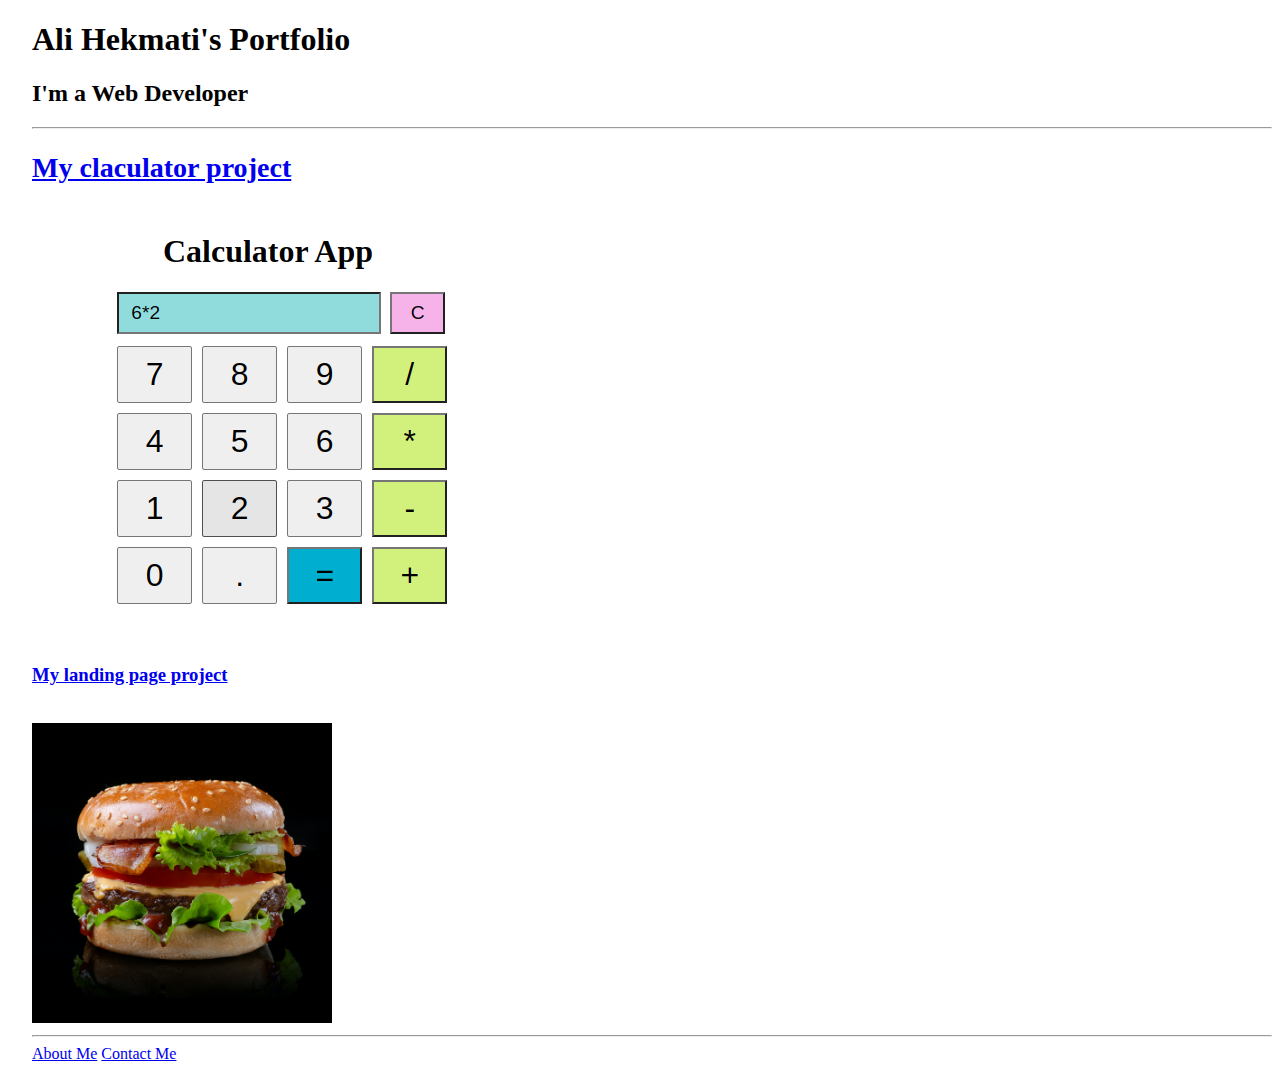
<file: index.html>
<!-- TODO 1: Create the HTML Boilerplate -->

<!-- TODO 2: Add Your previous projects' HTML into the public folder -->

<!-- TODO 3: Take screenshots of your project previews and add the images to the images folder -->

<!-- TODO 4: Add titles/subtitles etc. -->

<!-- TODO 5: Add a link to the project pages -->

<!-- TODO 6: Add images to show the project previews
HINT for TODO 6: You can use the height attribute set to 200 to make the image smaller:
https://developer.mozilla.org/en-US/docs/Web/HTML/Element/img#attr-height -->

<!-- TODO 7: Add the Contact Me and About Me page links -->
<!DOCTYPE html>
<html lang="en">
<head>
  <meta charset="UTF-8">
  <meta name="viewport" content="width=device-width, initial-scale=1.0">
  <title>My Portfolio</title>
</head>
<style>
  body {
    margin-left: 2rem;
  }
</style>
<body>
  <h1>Ali Hekmati's Portfolio</h1>
  <h2>I'm a Web Developer</h2>
  <hr />

  <h3><a href="./public/main.html"><h2>My claculator project</a></h3>
  <img src="./assets/images/calc.png"/><br />

  <h3><a href="./public/landing_page.html">My landing page project</a></h3><br />
  <img  src="./assets/images/landing_page.jpg" alt="Burger is a good alternative when we don't have time to cook" height="300px"/>
  <hr />
  <a href="./public/about.html">About Me</a>
  <a href="./public/contact.html">Contact Me</a>
</body>
</html>
</file>
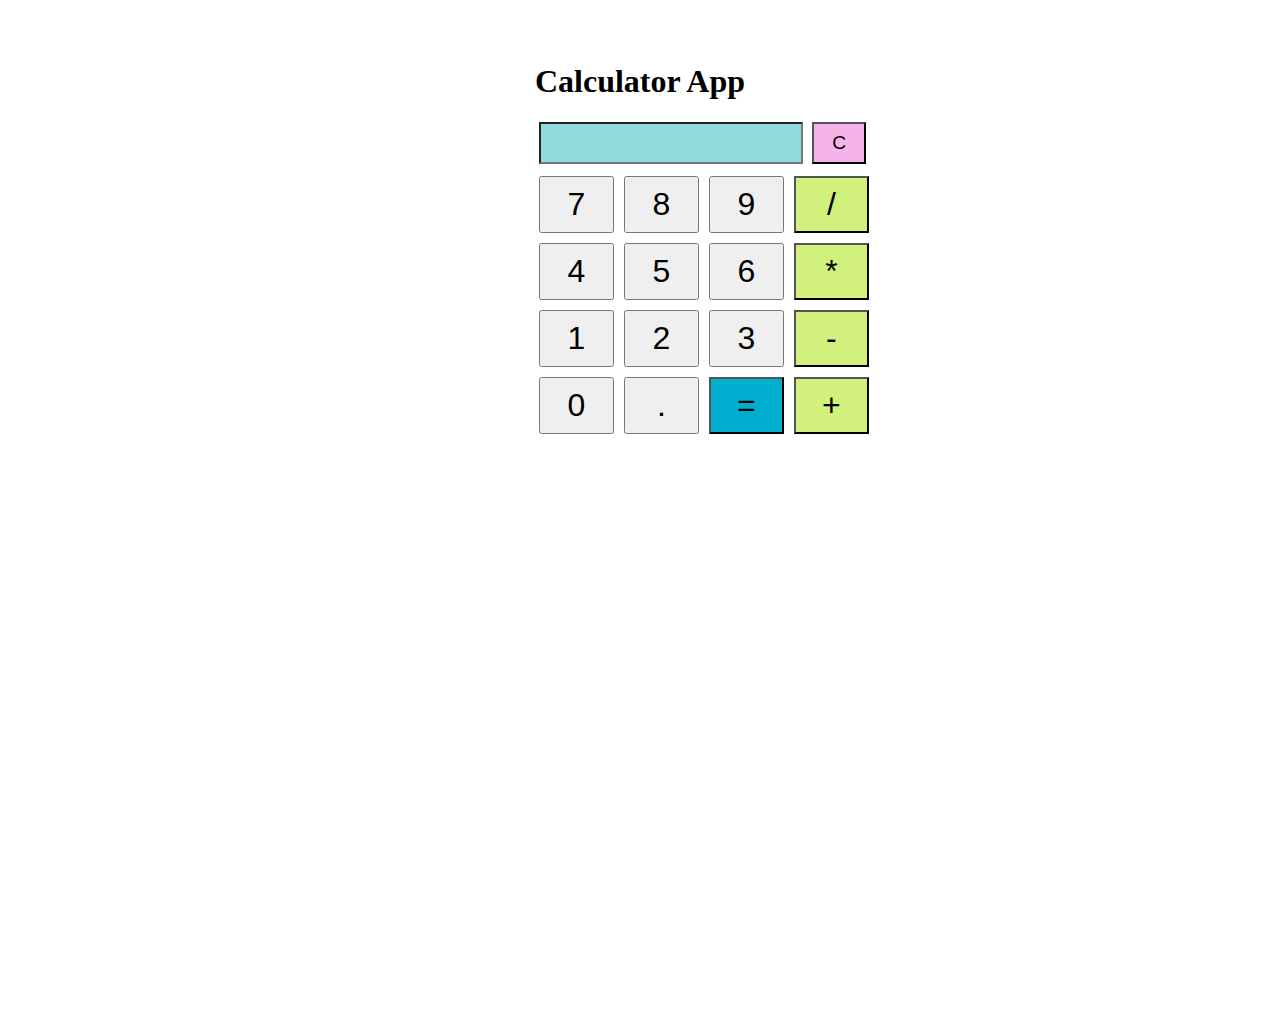
<file: main.html>
<!DOCTYPE html>
<html lang="en">
<head>
  <meta charset="UTF-8">
  <meta name="viewport" content="width=device-width, initial-scale=1.0">
  <title>My Work</title>
  <link rel="stylesheet" href="main.css">
</head>
<body>
  <h1>Calculator App</h1>
  <div class="container wrapper">
    <input type="text" class="primary" id="display">
    <input type="button" class="secondary" value="C" onclick="clearDisplay()">
    <div class="stats">
    <input type="button" class="btn" value="7" onclick="appendToDisplay('7')">
    <input type="button" class="btn" value="8" onclick="appendToDisplay('8')">
    <input type="button" class="btn" value="9" onclick="appendToDisplay('9')">
    <input type="button" class="btn operator" value="/" onclick="appendToDisplay('/')">

    <input type="button" class="btn" value="4" onclick="appendToDisplay('4')">
    <input type="button" class="btn" value="5" onclick="appendToDisplay('5')">
    <input type="button" class="btn" value="6" onclick="appendToDisplay('6')">
    <input type="button" class="btn operator" value="*" onclick="appendToDisplay('*')">

    <input type="button" class="btn" value="1" onclick="appendToDisplay('1')">
    <input type="button" class="btn" value="2" onclick="appendToDisplay('2')">
    <input type="button" class="btn" value="3" onclick="appendToDisplay('3')">
    <input type="button" class="btn operator" value="-" onclick="appendToDisplay('-')">

    <input type="button" class="btn" value="0" onclick="appendToDisplay('0')">
    <input type="button" class="btn" value="." onclick="appendToDisplay('.')">
    <input type="button" class="btn equal-sign" value="=" onclick="calculate()">
    <input type="button" class="btn operator" value="+" onclick="appendToDisplay('+')">
  </div>
  </div>

  <script src="./index.js"></script>
</body>
</html>
</file>
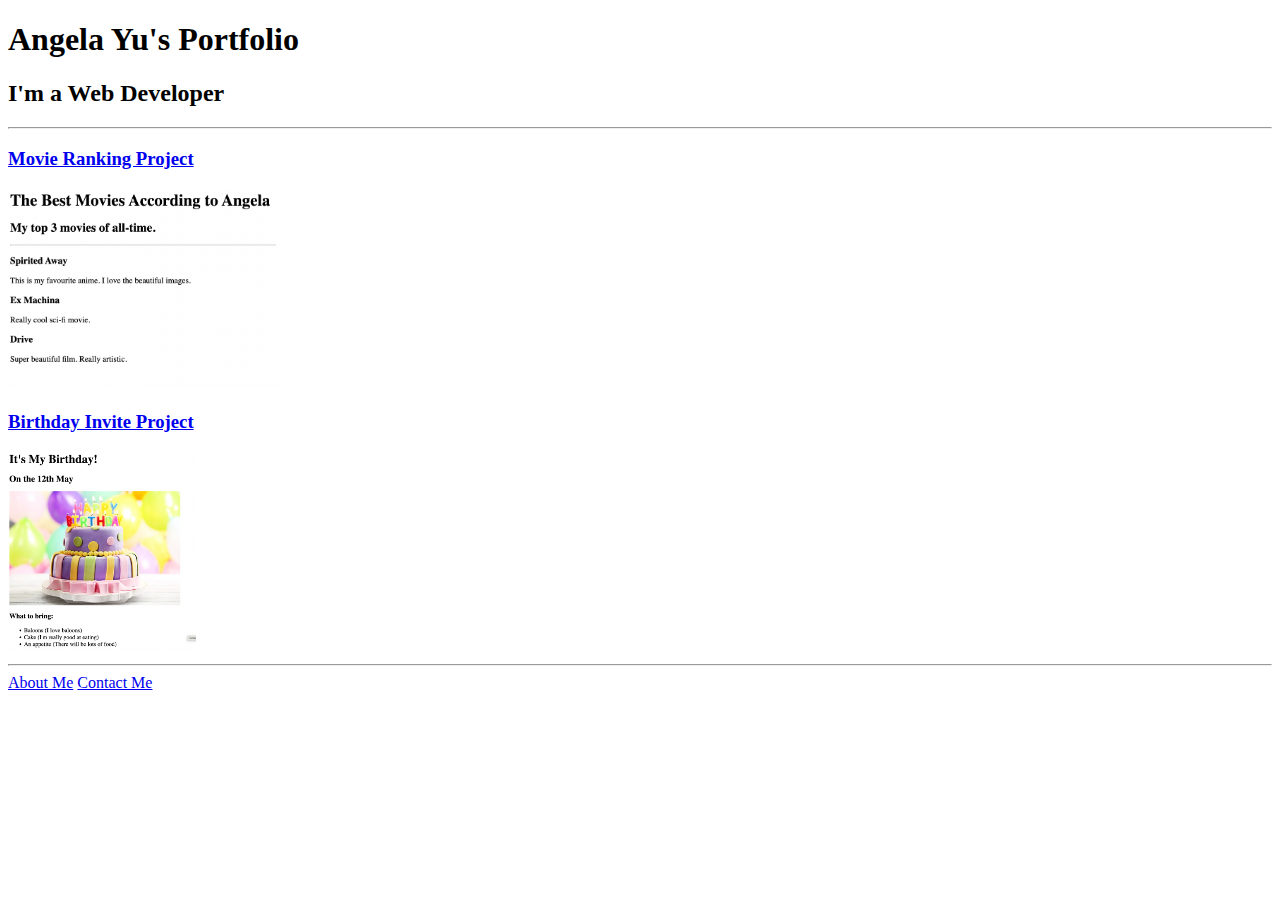
<file: solution.html>
<!DOCTYPE html>
<html lang="en">

<head>
  <meta charset="UTF-8">
  <title>Angela's Portfolio</title>
</head>

<body>
  <h1>Angela Yu's Portfolio</h1>
  <h2>I'm a Web Developer</h2>
  <hr />
  <h3><a href="./public/movie-ranking.html">Movie Ranking Project</a></h3>
  <img src="./assets/images/movie-ranking.png" height="200" alt="movie ranking project preview"/>
  <h3><a href="./public/birthday-invite.html">Birthday Invite Project</a></h3>
  <img src="./assets/images/birthday-invite.png" height="200" alt="birthday invite project preview"/>
  <hr />
  <a href="./public/about.html">About Me</a>
  <a href="./public/contact.html">Contact Me</a>
</body>

</html>
</file>
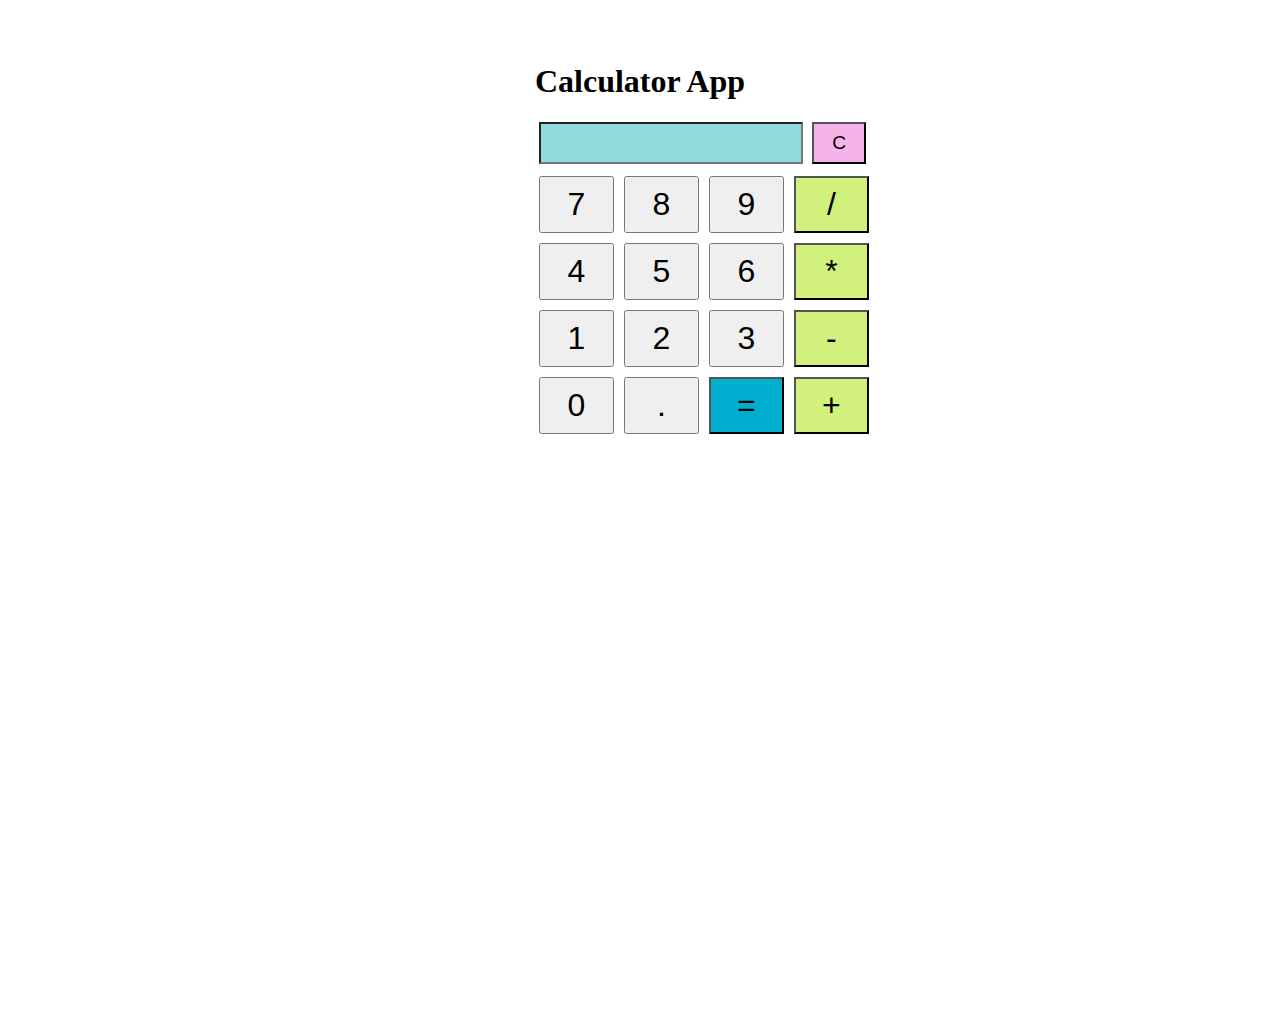
<file: public/main.html>
<!DOCTYPE html>
<html lang="en">
<head>
  <meta charset="UTF-8">
  <meta name="viewport" content="width=device-width, initial-scale=1.0">
  <title>My Work</title>
  <link rel="stylesheet" href="./main.css">
</head>
<body>
  <h1>Calculator App</h1>
  <div class="container wrapper">
    <input type="text" class="primary" id="display">
    <input type="button" class="secondary" value="C" onclick="clearDisplay()">
    <div class="stats">
    <input type="button" class="btn" value="7" onclick="appendToDisplay('7')">
    <input type="button" class="btn" value="8" onclick="appendToDisplay('8')">
    <input type="button" class="btn" value="9" onclick="appendToDisplay('9')">
    <input type="button" class="btn operator" value="/" onclick="appendToDisplay('/')">

    <input type="button" class="btn" value="4" onclick="appendToDisplay('4')">
    <input type="button" class="btn" value="5" onclick="appendToDisplay('5')">
    <input type="button" class="btn" value="6" onclick="appendToDisplay('6')">
    <input type="button" class="btn operator" value="*" onclick="appendToDisplay('*')">

    <input type="button" class="btn" value="1" onclick="appendToDisplay('1')">
    <input type="button" class="btn" value="2" onclick="appendToDisplay('2')">
    <input type="button" class="btn" value="3" onclick="appendToDisplay('3')">
    <input type="button" class="btn operator" value="-" onclick="appendToDisplay('-')">

    <input type="button" class="btn" value="0" onclick="appendToDisplay('0')">
    <input type="button" class="btn" value="." onclick="appendToDisplay('.')">
    <input type="button" class="btn equal-sign" value="=" onclick="calculate()">
    <input type="button" class="btn operator" value="+" onclick="appendToDisplay('+')">
  </div>
  </div>

  <script src="./index.js"></script>
</body>
</html>
</file>
<file: main.css>
.container {
  height: 100vh;
  max-width: 600px;
}
h1 {
  text-align: center;
  margin-top: 5%;
}
.container {
  margin-left: 42%;
}

.primary {
  margin-bottom: 12px;
  width: 40%;
  padding: 8px;
  padding-left: 12px;
  font-size: 1.2rem;
  background: #90dcdd;
}
.secondary {
  margin-left: 5px;
  padding: 8px;
  width: 9.1%;
  background-color: #f5b3ea;
  outline: none;
  font-size: 1.2rem;
}
.stats {
  display: grid;
  grid-template-columns: repeat(4, 75px);
  gap: 10px;
  height: 60px;
}
.btn {
  padding: 8px;
  font-size: 2rem;
}
.equal-sign {
  background: #00afd0;
}
.operator {
  background:#d1f07c;
}
</file>
<file: public/main.css>
.container {
  height: 100vh;
  max-width: 600px;
}
h1 {
  text-align: center;
  margin-top: 5%;
}
.container {
  margin-left: 42%;
}

.primary {
  margin-bottom: 12px;
  width: 40%;
  padding: 8px;
  padding-left: 12px;
  font-size: 1.2rem;
  background: #90dcdd;
}
.secondary {
  margin-left: 5px;
  padding: 8px;
  width: 9.1%;
  background-color: #f5b3ea;
  outline: none;
  font-size: 1.2rem;
}
.stats {
  display: grid;
  grid-template-columns: repeat(4, 75px);
  gap: 10px;
  height: 60px;
}
.btn {
  padding: 8px;
  font-size: 2rem;
}
.equal-sign {
  background: #00afd0;
}
.operator {
  background:#d1f07c;
}
</file>
